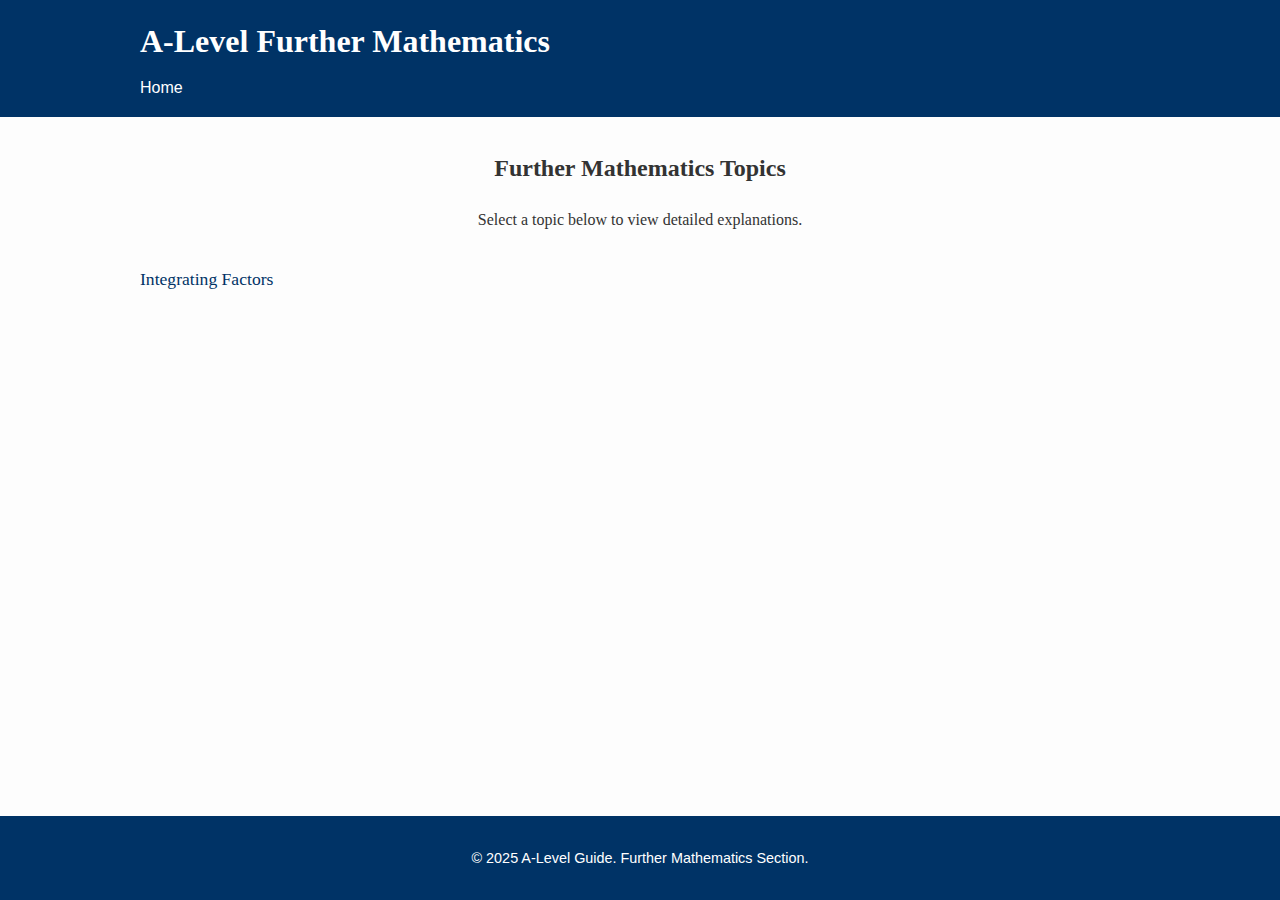
<file: furthermaths.html>
<!DOCTYPE html>
<html lang="en">
<head>
  <meta charset="UTF-8" />
  <meta name="viewport" content="width=device-width, initial-scale=1.0"/>
  <title>A-Level Mathematics</title>
  <link rel="stylesheet" href="style.css" />
</head>
<body>
  <header>
    <div class="container">
      <h1>A-Level Further Mathematics</h1>
      <nav>
        <a href="index.html">Home</a>
      </nav>
    </div>
  </header>

  <main class="container">
    <section class="intro">
      <h2>Further Mathematics Topics</h2>
      <p>Select a topic below to view detailed explanations.</p>
    </section>

    <section class="link-list">
      <ul>
        <li><a href="topics/integration_factor.html">Integrating Factors</a></li>
      </ul>
    </section>
  </main>

  <footer>
    <div class="container">
      <p>&copy; 2025 A-Level Guide. Further Mathematics Section.</p>
    </div>
  </footer>
</body>
</html>
</file>
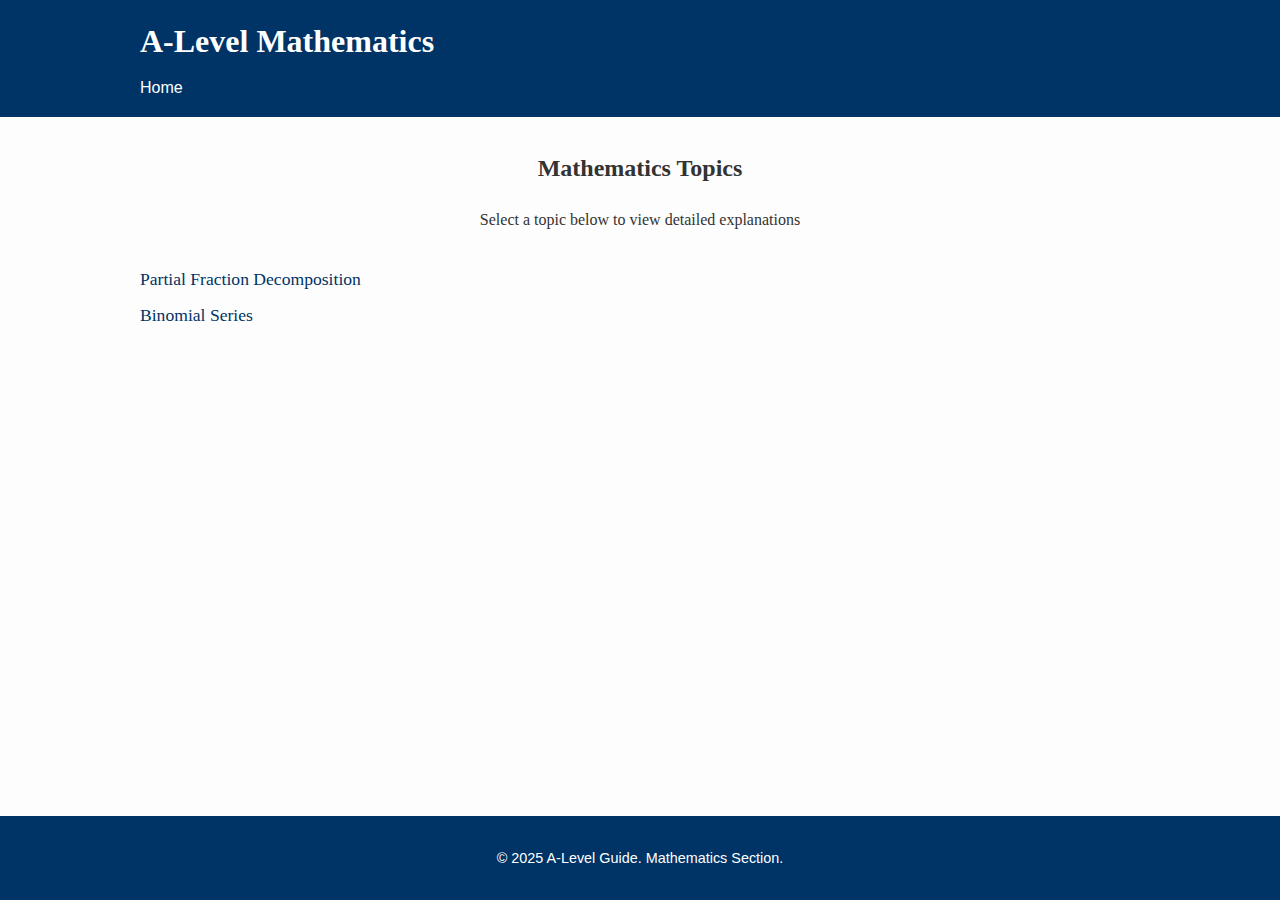
<file: maths.html>
<!DOCTYPE html>
<html lang="en">
<head>
  <meta charset="UTF-8" />
  <meta name="viewport" content="width=device-width, initial-scale=1.0"/>
  <title>A-Level Mathematics</title>
  <link rel="stylesheet" href="style.css" />
</head>
<body>
  <header>
    <div class="container">
      <h1>A-Level Mathematics</h1>
      <nav>
        <a href="index.html">Home</a>
      </nav>
    </div>
  </header>

  <main class="container">
    <section class="intro">
      <h2>Mathematics Topics</h2>
      <p>Select a topic below to view detailed explanations</p>
    </section>

    <section class="link-list">
      <ul>
        <li><a href="topics/partial_fractions.html">Partial Fraction Decomposition</a></li>
        <li><a href="topics/binomial_expansion.html">Binomial Series</a></li>
      </ul>
    </section>
  </main>

  <footer>
    <div class="container">
      <p>&copy; 2025 A-Level Guide. Mathematics Section.</p>
    </div>
  </footer>
</body>
</html>
</file>
<file: style.css>
html, body {
  height: 100%;
  margin: 0;
  display: flex;
  flex-direction: column;
}

main {
  flex: 1;
}


body {
  margin: 0;
  font-family: 'Georgia', serif;
  background-color: #fdfdfd;
  color: #333;
  line-height: 1.6;
}

.container {
  width: 90%;
  max-width: 1000px;
  margin: 0 auto;
}


header {
  background-color: #003366;
  color: white;
  padding: 1rem 0;
}

header h1 {
  margin: 0;
  font-size: 2rem;
}

nav {
  margin-top: 0.5rem;
}

nav a {
  color: white;
  margin-right: 1rem;
  text-decoration: none;
  font-family: sans-serif;
}

nav a:hover {
  text-decoration: underline;
}

.intro {
  text-align: center;
  margin: 2rem 0;
}

.cards {
  display: grid;
  grid-template-columns: repeat(auto-fit, minmax(230px, 1fr));
  gap: 1.5rem;
  margin-bottom: 3rem;
}

.card {
  background: white;
  border: 1px solid #ccc;
  padding: 1.5rem;
  border-radius: 8px;
  box-shadow: 0 4px 6px rgba(0,0,0,0.05);
  cursor: pointer;
  transition: transform 0.2s, box-shadow 0.2s;
}

.card:hover {
  transform: translateY(-4px);
  box-shadow: 0 6px 12px rgba(0,0,0,0.1);
}

footer {
  background-color: #003366;
  color: white;
  text-align: center;
  padding: 1rem 0;
  font-family: sans-serif;
  font-size: 0.9rem;
}

.warning {
  display: inline-block;
  margin-top: 0.8rem;
  font-size: 0.9rem;
  color: #c0392b;
  background-color: #fdecea;
  border: 1px solid #e0b4b4;
  padding: 0.3rem 0.5rem;
  border-radius: 4px;
  font-family: sans-serif;
}
.link-list ul {
  list-style: none;
  padding-left: 0;
}

.link-list li {
  margin: 0.5rem 0;
}

.link-list a {
  color: #003366;
  text-decoration: none;
  font-size: 1.1rem;
}

.link-list a:hover {
  text-decoration: underline;
}
details.solution {
  margin: 1rem 0;
  padding: 0.8rem;
  border-left: 3px solid #003366;
  background-color: #f1f6fc;
  border-radius: 5px;
}

details.solution summary {
  font-weight: bold;
  cursor: pointer;
  color: #003366;
  margin-bottom: 0.5rem;
}

details.solution[open] summary {
  margin-bottom: 0.5rem;
}
</file>
